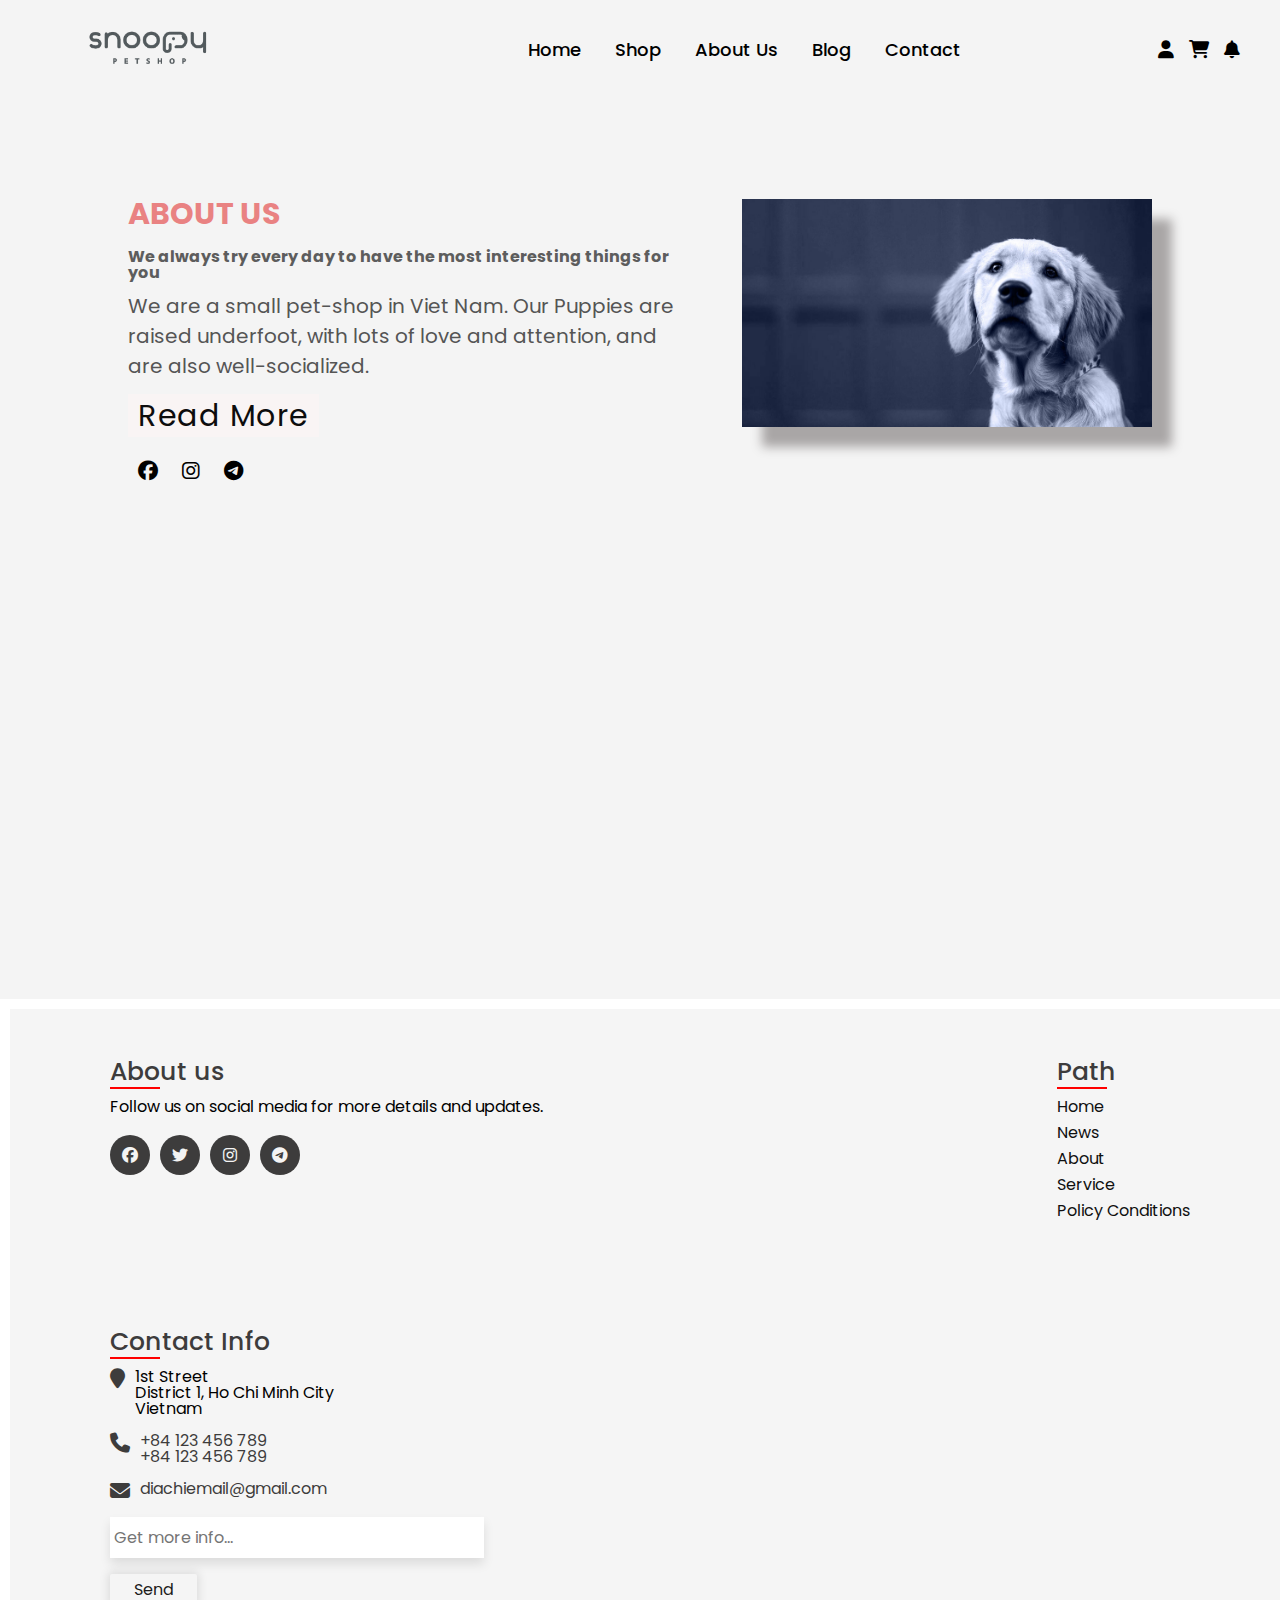
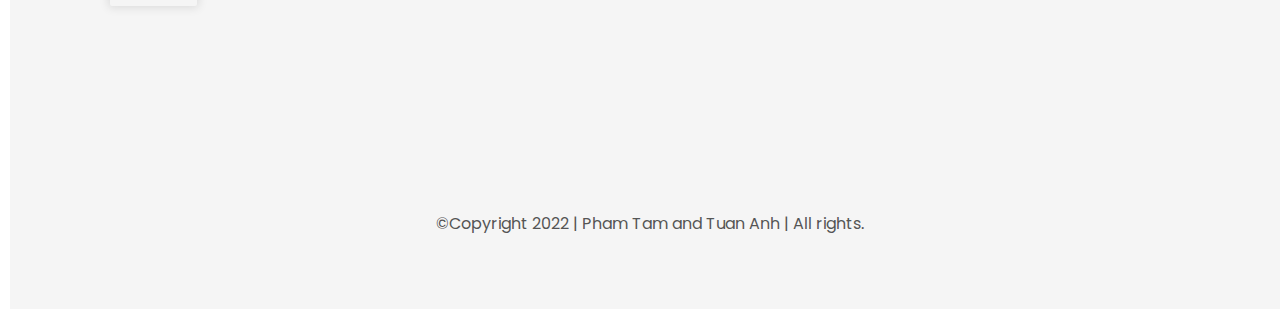
<file: about.html>
<!DOCTYPE html>
<html lang="en">

<head>
    <meta charset="UTF-8">
    <meta http-equiv="X-UA-Compatible" content="IE=edge">
    <meta name="viewport" content="width=device-width, initial-scale=1.0">
    <title>Document</title>
    <link rel="stylesheet" href="./assets/about.css">
    <link rel="stylesheet" href="https://cdnjs.cloudflare.com/ajax/libs/font-awesome/6.2.1/css/all.min.css">
    <link
        href="https://fonts.googleapis.com/css2?family=Poppins:ital,wght@0,100;0,200;0,300;0,400;0,500;0,600;0,700;0,800;0,900;1,100;1,200;1,300;1,400;1,500;1,600;1,700;1,800;1,900&display=swap"
        rel="stylesheet">
    <link rel="stylesheet" href="./assets/main.js">
    <link rel="stylesheet" href="./assets/header.css">
    <link rel="stylesheet" href="./assets/var.css">
    <link rel="stylesheet" href="./assets/reset.css">
    <script src="https://ajax.googleapis.com/ajax/libs/jquery/3.6.1/jquery.min.js"></script>
    <script src="./assets/app.js"></script>
</head>

<body>
    <header>
        <nav class="navbar">
            <div class="inner-width">
                <a href="#" class="logo">
                    <img src="./assets/img/logo/Animated-Petshop-Logo-removebg-preview.png" alt="Logo">
                </a>
                <!--coating-->
                <div class="nav-mobile-overlay"></div>
                <!--menus-->
                <ul class="nav-menus">
                    <a href="./index.html" title="Home" class="active">Home</a>
                    <a href="./shop.html" title="Shop">Shop</a>
                    <a href="./about.html" title="About Us">About Us</a>
                    <a href="./blog.html" title="Blog">Blog</a>
                    <a href="./contac.html" title="contact">Contact</a>
                </ul>
                <!--toggler--> 
                <div class="menus-toggler">
                    <span></span>
                    <span></span>
                    <span></span>
                </div>
                <!--icon-->
                <div class="nav-icon">
                    <a href="#"><i class="fa-solid fa-user"></i></a>
                    <a href="#"><i class="fa-solid fa-cart-shopping"></i></a>
                    <a href="#"><i class="fa-solid fa-bell"></i></a>
                </div>
            </div>  
        </nav>
    </header>
    <!--end of header-->
    <div class="section">
        <div class="container">
            <div class="content-section">
                <div class="title">
                    <h1>About Us</h1>
                </div>
                <div class="content">
                    <h3>We always try every day to have the most interesting things for you</h3>
                    <p>We are a small pet-shop in Viet Nam. Our Puppies are raised underfoot, with lots of love and
                        attention, and are also well-socialized.</p>
                    <div class="button">
                        <a href="#">Read More</a>
                    </div>
                </div>

                <div class="social">
                    <a href=""><i class="fa-brands fa-facebook"></i></a>
                    <a href=""><i class="fa-brands fa-instagram"></i></a>
                    <a href=""><i class="fa-brands fa-telegram"></i></a>
                </div>
            </div>
            <div class="image-section">
                <img src="./assets/img/h5_slider_1.jpg" alt="">
            </div>
        </div>
    </div>
    <footer>
        <div class="footer__wrapper">
            <!--Getting Started Intro Content-->
            <div class="noi-dung about">
                <!--pc-->
                <h2 id ="about-pc">About us</h2>
                <!--mobile-->
                <h2 id="about-mobile">About us</h2>
                <p>
                <p>Follow us on social media for more details and updates.</p>
                </p>
                <ul class="social-icon">
                    <li><a href=""><i class="fa-brands fa-facebook"></i></a></li>
                    <li><a href=""><i class="fa-brands fa-twitter"></i></a></li>
                    <li><a href=""><i class="fa-brands fa-instagram"></i></a></li>
                    <li><a href=""><i class="fa-brands fa-telegram"></i></a></li>
                </ul>
            </div>
            <!--End of Introduction-->
            <!--Start Link Content-->
            <div class="noi-dung-links">
                <!--pc-->
                <h2 id="links-pc">Path</h2>
                <!--mobile-->
                <h2 id="links-mobile">Path</h2>
                <ul>
                    <li><a href="#">Home</a></li>
                    <li><a href="#">News</a></li>
                    <li><a href="#">About</a></li>
                    <li><a href="#">Service</a></li>
                    <li><a href="#">Policy Conditions</a></li>
                </ul>
            </div>
            <!--End of Introduction-->
            <!--Where to Get Contact Content-->
            <div class="noi-dung-contact">
                <!--pc-->
                <h2 id="contact-pc">Contact Info</h2>
                <!--mobile-->
                <h2 id="contact-mobile">Contact Info</h2>
                <ul class="info">
                    <li>
                        <span><i class="fa fa-map-marker"></i></span>
                        <span>1st Street<br />
                            District 1, Ho Chi Minh City<br />
                            Vietnam</span>
                    </li>
                    <li>
                        <span><i class="fa fa-phone"></i></span>
                        <p><a href="#">+84 123 456 789</a>
                            <br />
                            <a href="#">+84 123 456 789</a>
                        </p>
                    </li>
                    <li>
                        <span><i class="fa fa-envelope"></i></span>
                        <p><a href="#">diachiemail@gmail.com</a></p>
                    </li>
                    <li>
                        <form class="form" action="#">
                            <input type="email" class="form__field" placeholder="Get more info..." />
                            <button type="button" class="btn btn--primary  uppercase">Send</button>
                        </form>
                    </li>
                </ul>
            </div>
        </div>
        <!--End of Contact Content-->
        </div>
        <div class="copyright text-center">
            <p> ©Copyright 2022 | Pham Tam and Tuan Anh | All rights.</p>
        </div>
    </footer>
</body>
<!--Getting Started with Javascript-->
<div id="app-js">
    <script src="./assets/main.js"></script>
</div>
</html>
</file>
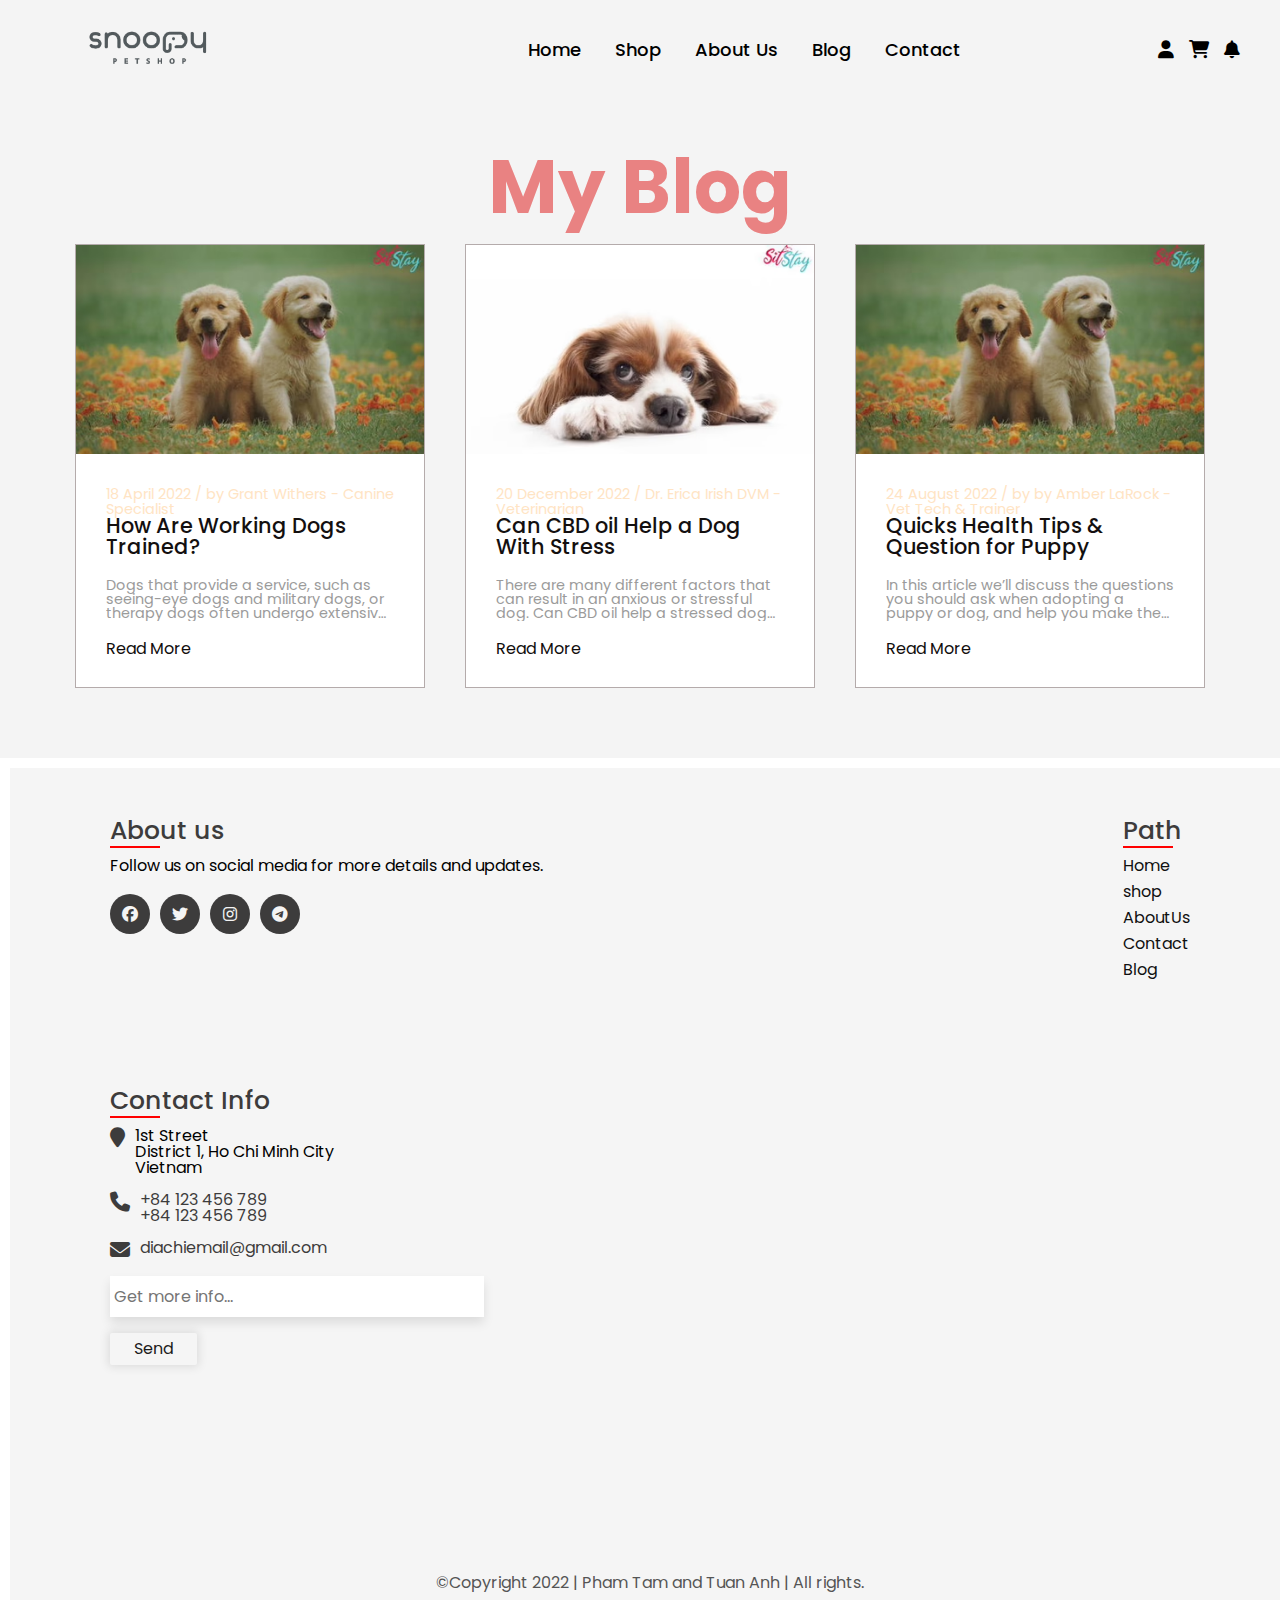
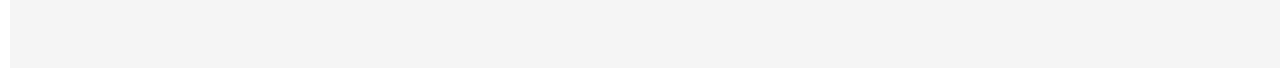
<file: blog.html>
<!DOCTYPE html>
<html lang="en">
<head>
    <meta charset="UTF-8">
    <meta http-equiv="X-UA-Compatible" content="IE=edge">
    <meta name="viewport" content="width=device-width, initial-scale=1.0">
    <title>Document</title>
    <link rel="stylesheet" href="./assets/blog.css">
    <link rel="stylesheet" href="https://cdnjs.cloudflare.com/ajax/libs/font-awesome/6.2.1/css/all.min.css">
    <link
        href="https://fonts.googleapis.com/css2?family=Poppins:ital,wght@0,100;0,200;0,300;0,400;0,500;0,600;0,700;0,800;0,900;1,100;1,200;1,300;1,400;1,500;1,600;1,700;1,800;1,900&display=swap"
        rel="stylesheet">
    <link rel="stylesheet" href="./assets/main.js">
    <link rel="stylesheet" href="./assets/header.css">
    <link rel="stylesheet" href="./assets/var.css">
    <link rel="stylesheet" href="./assets/reset.css">
    <script src="https://ajax.googleapis.com/ajax/libs/jquery/3.6.1/jquery.min.js"></script>
    <script src="./assets/app.js"></script>
</head>
<body>
    <header>
        <nav class="navbar">
            <div class="inner-width">
                <a href="#" class="logo">
                    <img src="./assets/img/logo/Animated-Petshop-Logo-removebg-preview.png" alt="Logo">
                </a>
                <!--coating-->
                <div class="nav-mobile-overlay"></div>
                <!--menus-->
                <ul class="nav-menus">
                    <a href="./index.html" title="Home" class="active">Home</a>
                    <a href="./shop.html" title="Shop">Shop</a>
                    <a href="./about.html" title="About Us">About Us</a>
                    <a href="./blog.html" title="Blog">Blog</a>
                    <a href="./contac.html" title="contact">Contact</a>
                </ul>
            <!--toggler--> 
            <div class="menus-toggler">
                <span></span>
                <span></span>
                <span></span>
            </div>
            <!--icon-->
            <div class="nav-icon">
                <a href="#"><i class="fa-solid fa-user"></i></a>
                <a href="#"><i class="fa-solid fa-cart-shopping"></i></a>
                <a href="#"><i class="fa-solid fa-bell"></i></a>
            </div>
            </div>  
        </nav>
    </header>
    <!--end of header-->
    <section id="blog">
        <div class="blog-heading">
            <h2>My Blog</h2>
        </div>
        <div class="container">
            <div class="blog-box">
                <div class="blog-img">
                    <img src="./assets/img/unnamed_8a3a6caa-250e-4f17-b290-bcae1164bb24_400x.avif" alt="Blog">
                </div>
                <div class="blog-text">
                    <span>18 April 2022 / by Grant Withers - Canine Specialist</span>
                    <a href="#" class="blog-title">How Are Working Dogs Trained? </a>
                    <p>Dogs that provide a service, such as seeing-eye dogs and military dogs, or therapy dogs often undergo extensive training in order to perform their job. This type of training is typically done through an organization that specializes in teaching these dogs the skills they need based on the tasks they are expected to do. Should you go through an organization or handle the training on your own?</p>
                    <a href="#">Read More</a>
                </div>
            </div>
            <div class="blog-box">
                <div class="blog-img">
                    <img src="./assets/img/unnamed_47651250-98cb-422c-a9ef-8a4247ecffa5_400x.avif" alt="Blog">
                </div>
                <div class="blog-text">
                    <span>20 December 2022 / Dr. Erica Irish DVM - Veterinarian</span>
                    <a href="#" class="blog-title">Can CBD oil Help a Dog With Stress </a>
                    <p>There are many different factors that can result in an anxious or stressful dog. Can CBD oil help a stressed dog feel better?</p>
                    <a href="#">Read More</a>
                </div>
            </div>
            <div class="blog-box">
                <div class="blog-img">
                    <img src="./assets/img/unnamed_53518432-ed91-44ae-a782-3c013119ec35_400x (1).avif" alt="Blog">
                </div>
                <div class="blog-text">
                    <span>24 August 2022 / by by Amber LaRock - Vet Tech & Trainer</span>
                    <a href="#" class="blog-title">Quicks Health Tips & Question for Puppy   </a>
                    <p>In this article we’ll discuss the questions you should ask when adopting a puppy or dog, and help you make the best decision on your future furry friend!</p>
                    <a href="#">Read More</a>
                </div>
            </div>
        </div>
    </section>
    <footer>
        <div class="footer__wrapper">
            <!--Getting Started Intro Content-->
            <div class="noi-dung about">
                <!--pc-->
                <h2 id ="about-pc">About us</h2>
                <!--mobile-->
                <h2 id="about-mobile">About us</h2>
                <p>
                <p>Follow us on social media for more details and updates.</p>
                </p>
                <ul class="social-icon">
                    <li><a href=""><i class="fa-brands fa-facebook"></i></a></li>
                    <li><a href=""><i class="fa-brands fa-twitter"></i></a></li>
                    <li><a href=""><i class="fa-brands fa-instagram"></i></a></li>
                    <li><a href=""><i class="fa-brands fa-telegram"></i></a></li>
                </ul>
            </div>
            <!--End of Introduction-->
            <!--Start Link Content-->
            <div class="noi-dung-links">
                <!--pc-->
                <h2 id="links-pc">Path</h2>
                <!--mobile-->
                <h2 id="links-mobile">Path</h2>
                <ul>
                    <li><a class="active" href="index.html">Home</a></li>
                    <li><a href="shop.html" onclick="shop()">shop</a></li>
                    <li><a href="about.html" onclick="about()">AboutUs</a></li>
                    <li><a href="contac.html" onclick="contact()">Contact</a></li>
                    <li><a href="blog.html" onclick="blog()">Blog</a></li>
                </ul>
            </div>
            <!--End of Introduction-->
            <!--Where to Get Contact Content-->
            <div class="noi-dung-contact">
                <!--pc-->
                <h2 id="contact-pc">Contact Info</h2>
                <!--mobile-->
                <h2 id="contact-mobile">Contact Info</h2>
                <ul class="info">
                    <li>
                        <span><i class="fa fa-map-marker"></i></span>
                        <span>1st Street<br />
                            District 1, Ho Chi Minh City<br />
                            Vietnam</span>
                    </li>
                    <li>
                        <span><i class="fa fa-phone"></i></span>
                        <p><a href="#">+84 123 456 789</a>
                            <br />
                            <a href="#">+84 123 456 789</a>
                        </p>
                    </li>
                    <li>
                        <span><i class="fa fa-envelope"></i></span>
                        <p><a href="#">diachiemail@gmail.com</a></p>
                    </li>
                    <li>
                        <form class="form" action="#">
                            <input type="email" class="form__field" placeholder="Get more info..." />
                            <button type="button" class="btn btn--primary  uppercase">Send</button>
                        </form>
                    </li>
                </ul>
            </div>
        </div>
        <!--End of Contact Content-->
</div>
<div class="copyright text-center">
    <p> ©Copyright 2022 | Pham Tam and Tuan Anh | All rights.</p>
</div>
</footer>

</body>
<!--Getting Started with Javascript-->
<div id="app-js">
    <script src="./assets/main.js"></script>
</div>
</html>
</file>
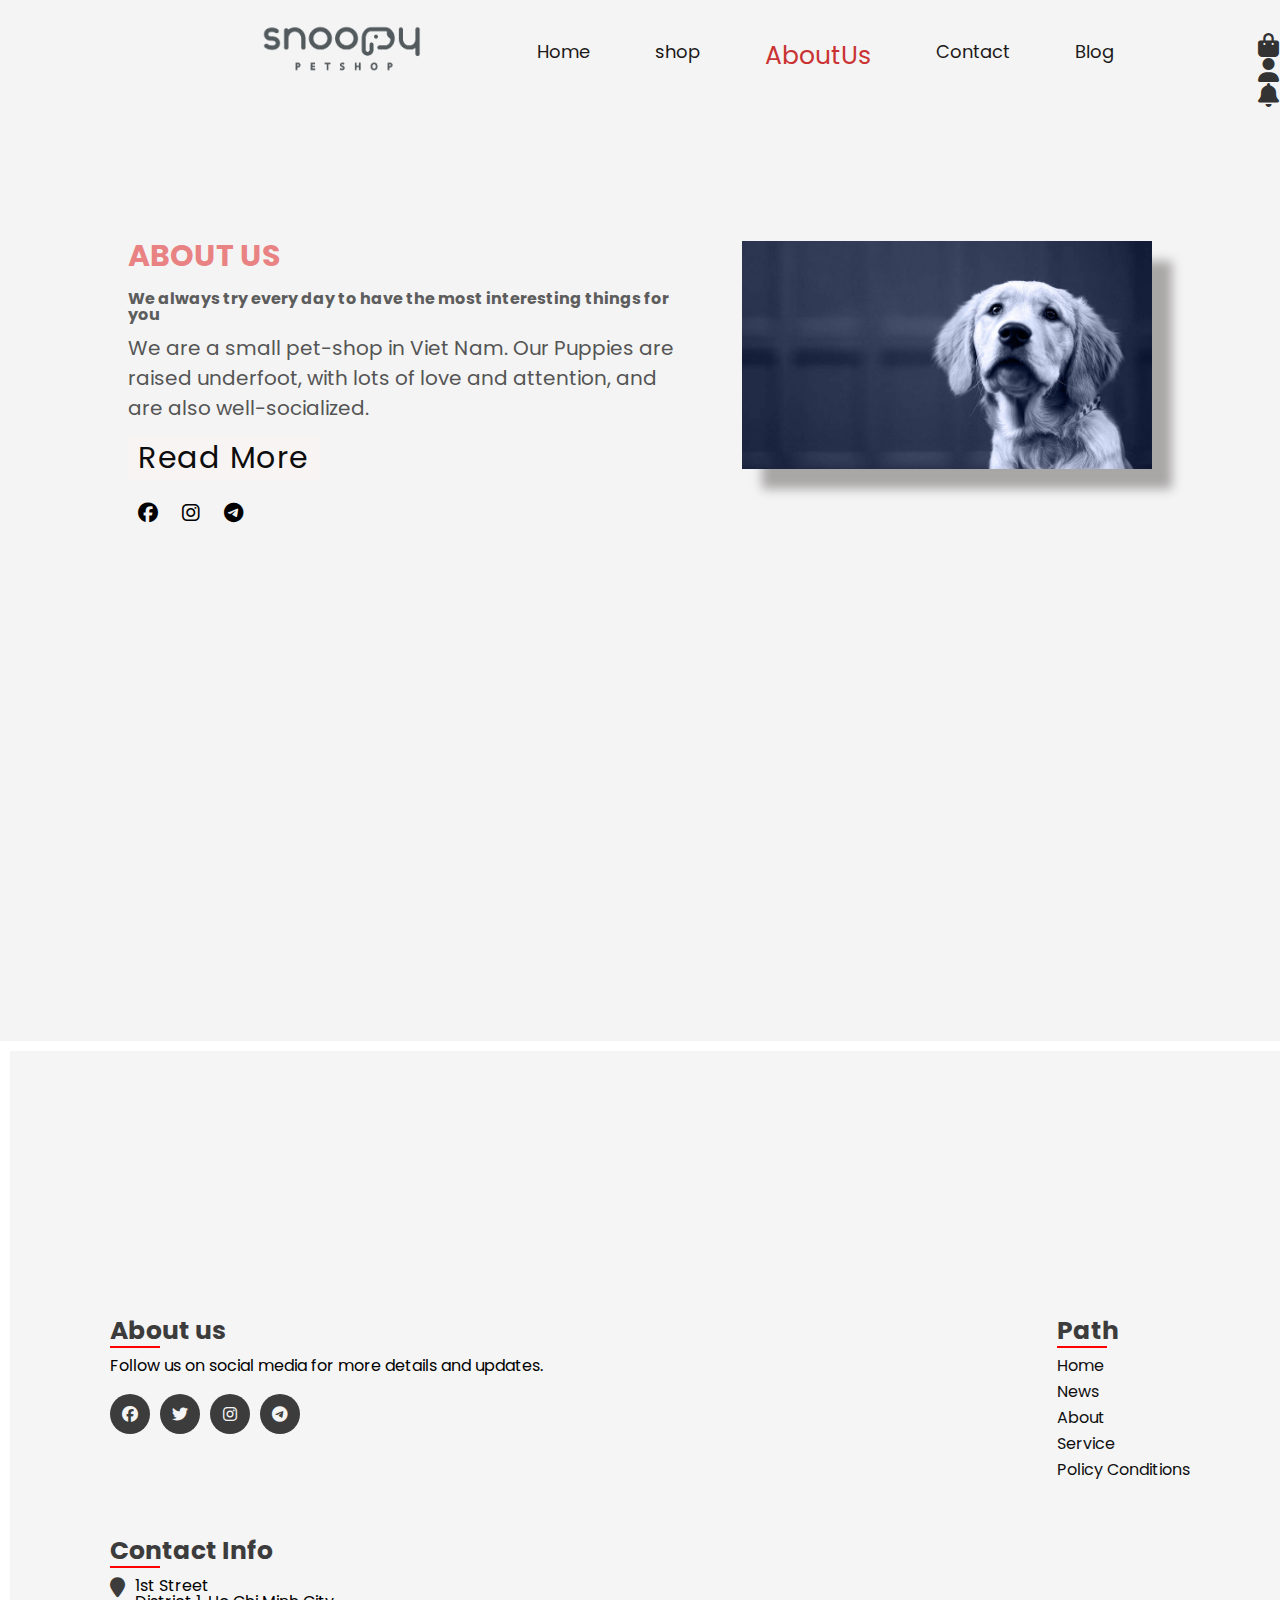
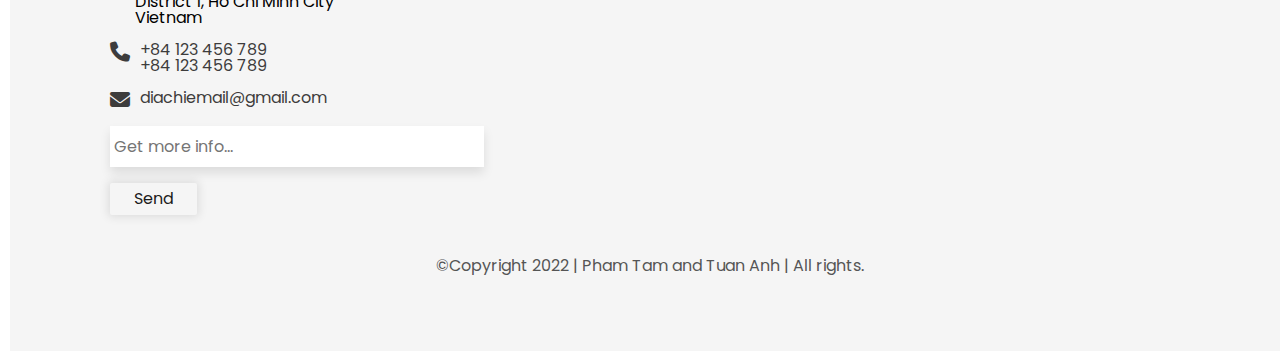
<file: pj3.cpl/pj3.cpl/about.html>
<!DOCTYPE html>
<html lang="en">

<head>
    <meta charset="UTF-8">
    <meta http-equiv="X-UA-Compatible" content="IE=edge">
    <meta name="viewport" content="width=device-width, initial-scale=1.0">
    <title>Document</title>
    <link rel="stylesheet" href="./assets/about.css">
    <link rel="stylesheet" href="https://cdnjs.cloudflare.com/ajax/libs/font-awesome/6.2.1/css/all.min.css">
    <link
        href="https://fonts.googleapis.com/css2?family=Poppins:ital,wght@0,100;0,200;0,300;0,400;0,500;0,600;0,700;0,800;0,900;1,100;1,200;1,300;1,400;1,500;1,600;1,700;1,800;1,900&display=swap"
        rel="stylesheet">
    <link rel="stylesheet" href="./assets/main.js">
    <link rel="stylesheet" href="./assets/header.css">
    <link rel="stylesheet" href="./assets/var.css">
    <link rel="stylesheet" href="./assets/reset.css">
</head>

<body>
    <header id="header-nav">
        <div class="logo-brand">
            <a target="_top" href="#"><img src="./assets/img/logo/Animated-Petshop-Logo-removebg-preview.png" width="10px" height="auto">
            </a>
        </div>
        <nav>
            <ul class="main-menus" id="btn-menus">
                <li><a class="active" href="index.html">Home</a></li>
                <li><a href="shop.html" onclick="shop()">shop</a></li>
                <li><a href="about.html" onclick="about()" style="color: rgb(202, 51, 51); font-size: 25px;">AboutUs</a></li>
                <li><a href="contac.html" onclick="contact()">Contact</a></li>
                <li><a href="blog.html" onclick="blog()">Blog</a></li>
            </ul>
        </nav>
        <label for="nav-mobile-input" class="nav__bars-btn" id="toggle">
            <svg xmlns="http://www.w3.org/2000/svg" viewBox="0 0 448 512">
                <!--Font Awesome Pro 6.2.0 by @fontawesome - https://fontawesome.com License - https://fontawesome.com/license (Commercial License) Copyright 2022 Fonticons, Inc. -->
                <path
                    d="M0 96C0 78.3 14.3 64 32 64H416c17.7 0 32 14.3 32 32s-14.3 32-32 32H32C14.3 128 0 113.7 0 96zM0 256c0-17.7 14.3-32 32-32H416c17.7 0 32 14.3 32 32s-14.3 32-32 32H32c-17.7 0-32-14.3-32-32zM448 416c0 17.7-14.3 32-32 32H32c-17.7 0-32-14.3-32-32s14.3-32 32-32H416c17.7 0 32 14.3 32 32z">
                </path>
            </svg>
        </label>
        <input type="checkbox" class="nav-input" id="nav-mobile-input">
        <!--coating-->
        <div class="nav-mobile-overlay"></div>
        <!--menus mobile-->
        <div class="nav-mobile">
            <label for="nav-mobile-input" class="nav-mobile-close">
                <svg xmlns="http://www.w3.org/2000/svg" viewBox="0 0 320 512">
                    <!-- Font Awesome Pro 6.2.0 by @fontawesome - https://fontawesome.com License - https://fontawesome.com/license (Commercial License) Copyright 2022 Fonticons, Inc. -->
                    <path
                        d="M310.6 150.6c12.5-12.5 12.5-32.8 0-45.3s-32.8-12.5-45.3 0L160 210.7 54.6 105.4c-12.5-12.5-32.8-12.5-45.3 0s-12.5 32.8 0 45.3L114.7 256 9.4 361.4c-12.5 12.5-12.5 32.8 0 45.3s32.8 12.5 45.3 0L160 301.3 265.4 406.6c12.5 12.5 32.8 12.5 45.3 0s12.5-32.8 0-45.3L205.3 256 310.6 150.6z">
                    </path>
                </svg>
            </label>
            <ul class="menu__mobile-list">
                <li><a class="active" href="index.html">Home</a></li>
                <li><a href="shop.html" onclick="shop()">shop</a></li>
                <li><a href="about.html" onclick="about()">AboutUs</a></li>
                <li><a href="contac.html" onclick="contact()">Contact</a></li>
                <li><a href="blog.html" onclick="blog()">Blog</a></li>
            </ul>
        </div>
        <!--header icon-->
        <div class="menus-icon">
            <a href="#" class="icon-shopping" onclick="myShopping()">
                <i class="fa fa-shopping-bag" aria-hidden="true"></i>
            </a>
            <a href="#" class="icon-user" onclick="myUse()">
                <i class="fa-solid fa-user"></i>
            </a>
            <a href="#" class="icon-bell" onclick="myBell()">
                <i class="fa fa-bell" aria-hidden="true"></i>
            </a>
        </div>
    </header>
    <!--end of header-->
    <div class="section">
        <div class="container">
            <div class="content-section">
                <div class="title">
                    <h1>About Us</h1>
                </div>
                <div class="content">
                    <h3>We always try every day to have the most interesting things for you</h3>
                    <p>We are a small pet-shop in Viet Nam. Our Puppies are raised underfoot, with lots of love and
                        attention, and are also well-socialized.</p>
                    <div class="button">
                        <a href="#">Read More</a>
                    </div>
                </div>

                <div class="social">
                    <a href=""><i class="fa-brands fa-facebook"></i></a>
                    <a href=""><i class="fa-brands fa-instagram"></i></a>
                    <a href=""><i class="fa-brands fa-telegram"></i></a>
                </div>
            </div>
            <div class="image-section">
                <img src="./assets/img/h5_slider_1.jpg" alt="">
            </div>
        </div>
    </div>
    <footer>
        <div class="footer__wrapper">
            <!--Getting Started Intro Content-->
            <div class="noi-dung about">
                <h2>About us</h2>
                <p>
                <p>Follow us on social media for more details and updates.</p>
                </p>
                <ul class="social-icon">
                    <li><a href=""><i class="fa-brands fa-facebook"></i></a></li>
                    <li><a href=""><i class="fa-brands fa-twitter"></i></a></li>
                    <li><a href=""><i class="fa-brands fa-instagram"></i></a></li>
                    <li><a href=""><i class="fa-brands fa-telegram"></i></a></li>
                </ul>
            </div>
            <!--End of Introduction-->
            <!--Start Link Content-->
            <div class="noi-dung-links">
                <h2>Path</h2>
                <ul>
                    <li><a href="#">Home</a></li>
                    <li><a href="#">News</a></li>
                    <li><a href="#">About</a></li>
                    <li><a href="#">Service</a></li>
                    <li><a href="#">Policy Conditions</a></li>
                </ul>
            </div>
            <!--End of Introduction-->
            <!--Where to Get Contact Content-->
            <div class="noi-dung-contact">
                <h2>Contact Info</h2>
                <ul class="info">
                    <li>
                        <span><i class="fa fa-map-marker"></i></span>
                        <span>1st Street<br />
                            District 1, Ho Chi Minh City<br />
                            Vietnam</span>
                    </li>
                    <li>
                        <span><i class="fa fa-phone"></i></span>
                        <p><a href="#">+84 123 456 789</a>
                            <br />
                            <a href="#">+84 123 456 789</a>
                        </p>
                    </li>
                    <li>
                        <span><i class="fa fa-envelope"></i></span>
                        <p><a href="#">diachiemail@gmail.com</a></p>
                    </li>
                    <li>
                        <form class="form" action="#">
                            <input type="email" class="form__field" placeholder="Get more info..." />
                            <button type="button" class="btn btn--primary  uppercase">Send</button>
                        </form>
                    </li>
                </ul>
            </div>
        </div>
        <!--End of Contact Content-->
        </div>
        <div class="copyright text-center">
            <p> ©Copyright 2022 | Pham Tam and Tuan Anh | All rights.</p>
        </div>
    </footer>
</body>
<!--Getting Started with Javascript-->
<div id="app-js">
    <script src="./assets/main.js"></script>
    <script src="https://code.jquery.com/jquery-3.5.1.js"></script>
    <!-- handle menus-->
    <script>
        $(document).ready(function () {
            $('.nav__bars-btn').click(function () {
                $('.nav-mobile-overlay').toggle();
            });
        })
        $(document).ready(function () {
            $('.nav__bars-btn').click(function () {
                $('.nav-mobile').slideToggle();
            });
        })

        $(document).ready(function () {
            $('.nav-mobile-close').click(function () {
                $('.nav-mobile-overlay').toggle();
            });
        })
        $(document).ready(function () {
            $('.nav-mobile-close').click(function () {
                $('.nav-mobile').slideToggle();
            });
        })
    </script>
</div>
</html>
</file>
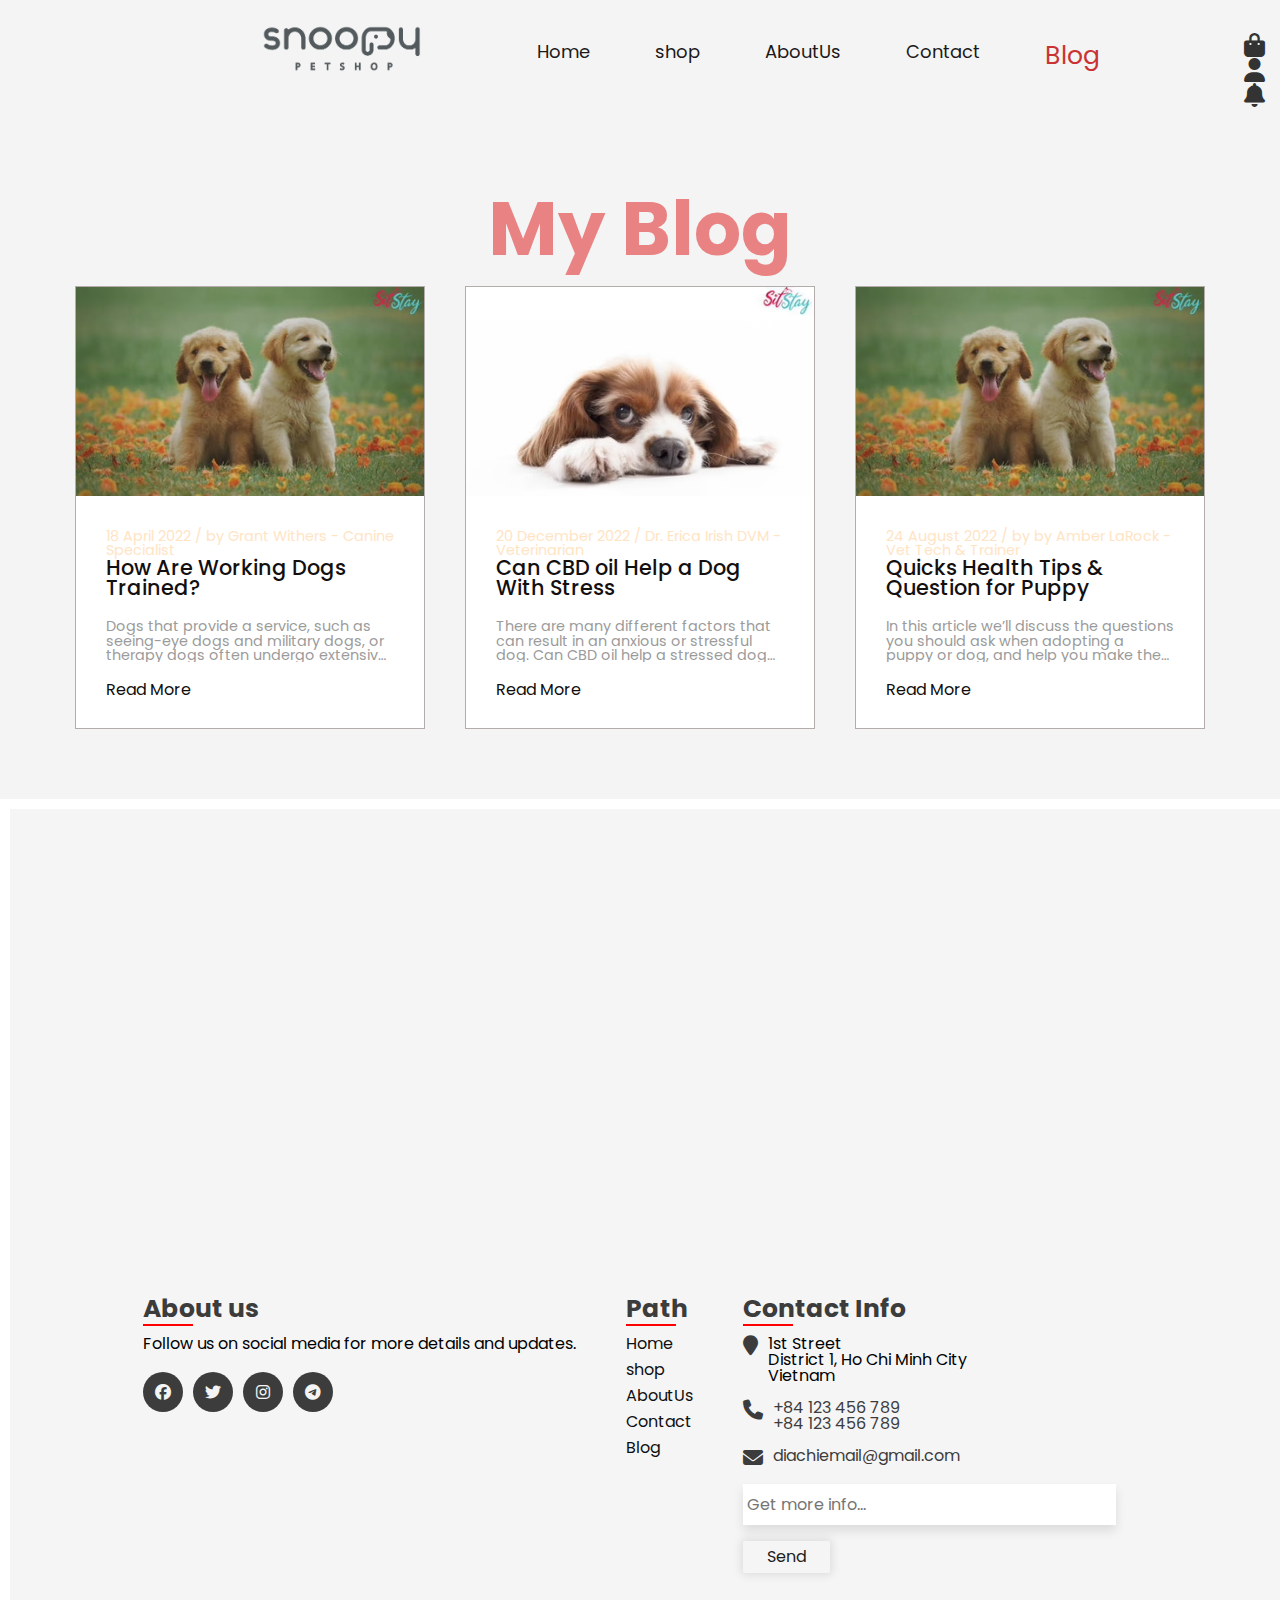
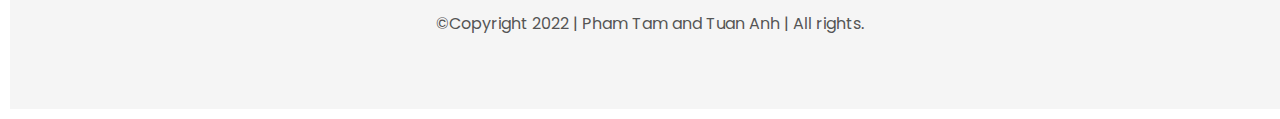
<file: pj3.cpl/pj3.cpl/blog.html>
<!DOCTYPE html>
<html lang="en">
<head>
    <meta charset="UTF-8">
    <meta http-equiv="X-UA-Compatible" content="IE=edge">
    <meta name="viewport" content="width=device-width, initial-scale=1.0">
    <title>Document</title>
    <link rel="stylesheet" href="./assets/blog.css">
    <link rel="stylesheet" href="https://cdnjs.cloudflare.com/ajax/libs/font-awesome/6.2.1/css/all.min.css">
    <link
        href="https://fonts.googleapis.com/css2?family=Poppins:ital,wght@0,100;0,200;0,300;0,400;0,500;0,600;0,700;0,800;0,900;1,100;1,200;1,300;1,400;1,500;1,600;1,700;1,800;1,900&display=swap"
        rel="stylesheet">
    <link rel="stylesheet" href="./assets/main.js">
    <link rel="stylesheet" href="./assets/header.css">
    <link rel="stylesheet" href="./assets/var.css">
    <link rel="stylesheet" href="./assets/reset.css">
    
</head>
<body>
    <header id="header-nav">
        <div class="logo-brand">
            <a target="_top" href="#"><img src="./assets/img/logo/Animated-Petshop-Logo-removebg-preview.png" width="10px" height="auto">
            </a>
        </div>
        <nav>
            <ul class="main-menus" id="btn-menus">
                <li><a class="active" href="index.html">Home</a></li>
                <li><a href="shop.html" onclick="shop()">shop</a></li>
                <li><a href="about.html" onclick="about()">AboutUs</a></li>
                <li><a href="contac.html" onclick="contact()">Contact</a></li>
                <li><a href="blog.html" onclick="blog()" style="color: rgb(202, 51, 51); font-size: 25px;">Blog</a></li>
            </ul>
        </nav>
        <label for="nav-mobile-input" class="nav__bars-btn" id="toggle">
            <svg xmlns="http://www.w3.org/2000/svg" viewBox="0 0 448 512">
                <!--Font Awesome Pro 6.2.0 by @fontawesome - https://fontawesome.com License - https://fontawesome.com/license (Commercial License) Copyright 2022 Fonticons, Inc. -->
                <path
                    d="M0 96C0 78.3 14.3 64 32 64H416c17.7 0 32 14.3 32 32s-14.3 32-32 32H32C14.3 128 0 113.7 0 96zM0 256c0-17.7 14.3-32 32-32H416c17.7 0 32 14.3 32 32s-14.3 32-32 32H32c-17.7 0-32-14.3-32-32zM448 416c0 17.7-14.3 32-32 32H32c-17.7 0-32-14.3-32-32s14.3-32 32-32H416c17.7 0 32 14.3 32 32z">
                </path>
            </svg>
        </label>
        <input type="checkbox" class="nav-input" id="nav-mobile-input">
        <!--coating-->
        <div class="nav-mobile-overlay"></div>
        <!--menus mobile-->
        <div class="nav-mobile">
            <label for="nav-mobile-input" class="nav-mobile-close">
                <svg xmlns="http://www.w3.org/2000/svg" viewBox="0 0 320 512">
                    <!-- Font Awesome Pro 6.2.0 by @fontawesome - https://fontawesome.com License - https://fontawesome.com/license (Commercial License) Copyright 2022 Fonticons, Inc. -->
                    <path
                        d="M310.6 150.6c12.5-12.5 12.5-32.8 0-45.3s-32.8-12.5-45.3 0L160 210.7 54.6 105.4c-12.5-12.5-32.8-12.5-45.3 0s-12.5 32.8 0 45.3L114.7 256 9.4 361.4c-12.5 12.5-12.5 32.8 0 45.3s32.8 12.5 45.3 0L160 301.3 265.4 406.6c12.5 12.5 32.8 12.5 45.3 0s12.5-32.8 0-45.3L205.3 256 310.6 150.6z">
                    </path>
                </svg>
            </label>
            <ul class="menu__mobile-list">
                <li><a class="active" href="index.html">Home</a></li>
                <li><a href="shop.html" onclick="shop()">shop</a></li>
                <li><a href="about.html" onclick="about()">AboutUs</a></li>
                <li><a href="contac.html" onclick="contact()">Contact</a></li>
                <li><a href="blog.html" onclick="blog()">Blog</a></li>
            </ul>
        </div>
        <!--header icon-->
        <div class="menus-icon">
            <a href="#" class="icon-shopping" onclick="myShopping()">
                <i class="fa fa-shopping-bag" aria-hidden="true"></i>
            </a>
            <a href="#" class="icon-user" onclick="myUse()">
                <i class="fa-solid fa-user"></i>
            </a>
            <a href="#" class="icon-bell" onclick="myBell()">
                <i class="fa fa-bell" aria-hidden="true"></i>
            </a>
        </div>
    </header>
    <!--end of header-->
    <section id="blog">
        <div class="blog-heading">
            <h2>My Blog</h2>
        </div>
        <div class="container">
            <div class="blog-box">
                <div class="blog-img">
                    <img src="./assets/img/unnamed_8a3a6caa-250e-4f17-b290-bcae1164bb24_400x.avif" alt="Blog">
                </div>
                <div class="blog-text">
                    <span>18 April 2022 / by Grant Withers - Canine Specialist</span>
                    <a href="#" class="blog-title">How Are Working Dogs Trained? </a>
                    <p>Dogs that provide a service, such as seeing-eye dogs and military dogs, or therapy dogs often undergo extensive training in order to perform their job. This type of training is typically done through an organization that specializes in teaching these dogs the skills they need based on the tasks they are expected to do. Should you go through an organization or handle the training on your own?</p>
                    <a href="#">Read More</a>
                </div>
            </div>
            <div class="blog-box">
                <div class="blog-img">
                    <img src="./assets/img/unnamed_47651250-98cb-422c-a9ef-8a4247ecffa5_400x.avif" alt="Blog">
                </div>
                <div class="blog-text">
                    <span>20 December 2022 / Dr. Erica Irish DVM - Veterinarian</span>
                    <a href="#" class="blog-title">Can CBD oil Help a Dog With Stress </a>
                    <p>There are many different factors that can result in an anxious or stressful dog. Can CBD oil help a stressed dog feel better?</p>
                    <a href="#">Read More</a>
                </div>
            </div>
            <div class="blog-box">
                <div class="blog-img">
                    <img src="./assets/img/unnamed_53518432-ed91-44ae-a782-3c013119ec35_400x (1).avif" alt="Blog">
                </div>
                <div class="blog-text">
                    <span>24 August 2022 / by by Amber LaRock - Vet Tech & Trainer</span>
                    <a href="#" class="blog-title">Quicks Health Tips & Question for Puppy   </a>
                    <p>In this article we’ll discuss the questions you should ask when adopting a puppy or dog, and help you make the best decision on your future furry friend!</p>
                    <a href="#">Read More</a>
                </div>
            </div>
        </div>
    </section>
    <footer>
        <div class="footer__wrapper">
            <!--Getting Started Intro Content-->
            <div class="noi-dung about">
                <h2>About us</h2>
                <p>
                <p>Follow us on social media for more details and updates.</p>
                </p>
                <ul class="social-icon">
                    <li><a href=""><i class="fa-brands fa-facebook"></i></a></li>
                    <li><a href=""><i class="fa-brands fa-twitter"></i></a></li>
                    <li><a href=""><i class="fa-brands fa-instagram"></i></a></li>
                    <li><a href=""><i class="fa-brands fa-telegram"></i></a></li>
                </ul>
            </div>
            <!--End of Introduction-->
            <!--Start Link Content-->
            <div class="noi-dung-links">
                <h2>Path</h2>
                <ul>
                    <li><a class="active" href="index.html">Home</a></li>
                    <li><a href="shop.html" onclick="shop()">shop</a></li>
                    <li><a href="about.html" onclick="about()">AboutUs</a></li>
                    <li><a href="contac.html" onclick="contact()">Contact</a></li>
                    <li><a href="blog.html" onclick="blog()">Blog</a></li>
                </ul>
            </div>
            <!--End of Introduction-->
            <!--Where to Get Contact Content-->
            <div class="noi-dung-contact">
                <h2>Contact Info</h2>
                <ul class="info">
                    <li>
                        <span><i class="fa fa-map-marker"></i></span>
                        <span>1st Street<br />
                            District 1, Ho Chi Minh City<br />
                            Vietnam</span>
                    </li>
                    <li>
                        <span><i class="fa fa-phone"></i></span>
                        <p><a href="#">+84 123 456 789</a>
                            <br />
                            <a href="#">+84 123 456 789</a>
                        </p>
                    </li>
                    <li>
                        <span><i class="fa fa-envelope"></i></span>
                        <p><a href="#">diachiemail@gmail.com</a></p>
                    </li>
                    <li>
                        <form class="form" action="#">
                            <input type="email" class="form__field" placeholder="Get more info..." />
                            <button type="button" class="btn btn--primary  uppercase">Send</button>
                        </form>
                    </li>
                </ul>
            </div>
        </div>
        <!--End of Contact Content-->
</div>
<div class="copyright text-center">
    <p> ©Copyright 2022 | Pham Tam and Tuan Anh | All rights.</p>
</div>
</footer>

</body>
<!--Getting Started with Javascript-->
<div id="app-js">
    <script src="./assets/main.js"></script>
    <script src="https://code.jquery.com/jquery-3.5.1.js"></script>
    <!-- handle menus-->
    <script>
        $(document).ready(function () {
            $('.nav__bars-btn').click(function () {
                $('.nav-mobile-overlay').toggle();
            });
        })
        $(document).ready(function () {
            $('.nav__bars-btn').click(function () {
                $('.nav-mobile').slideToggle();
            });
        })

        $(document).ready(function () {
            $('.nav-mobile-close').click(function () {
                $('.nav-mobile-overlay').toggle();
            });
        })
        $(document).ready(function () {
            $('.nav-mobile-close').click(function () {
                $('.nav-mobile').slideToggle();
            });
        })
    </script>
</div>
</html>
</file>
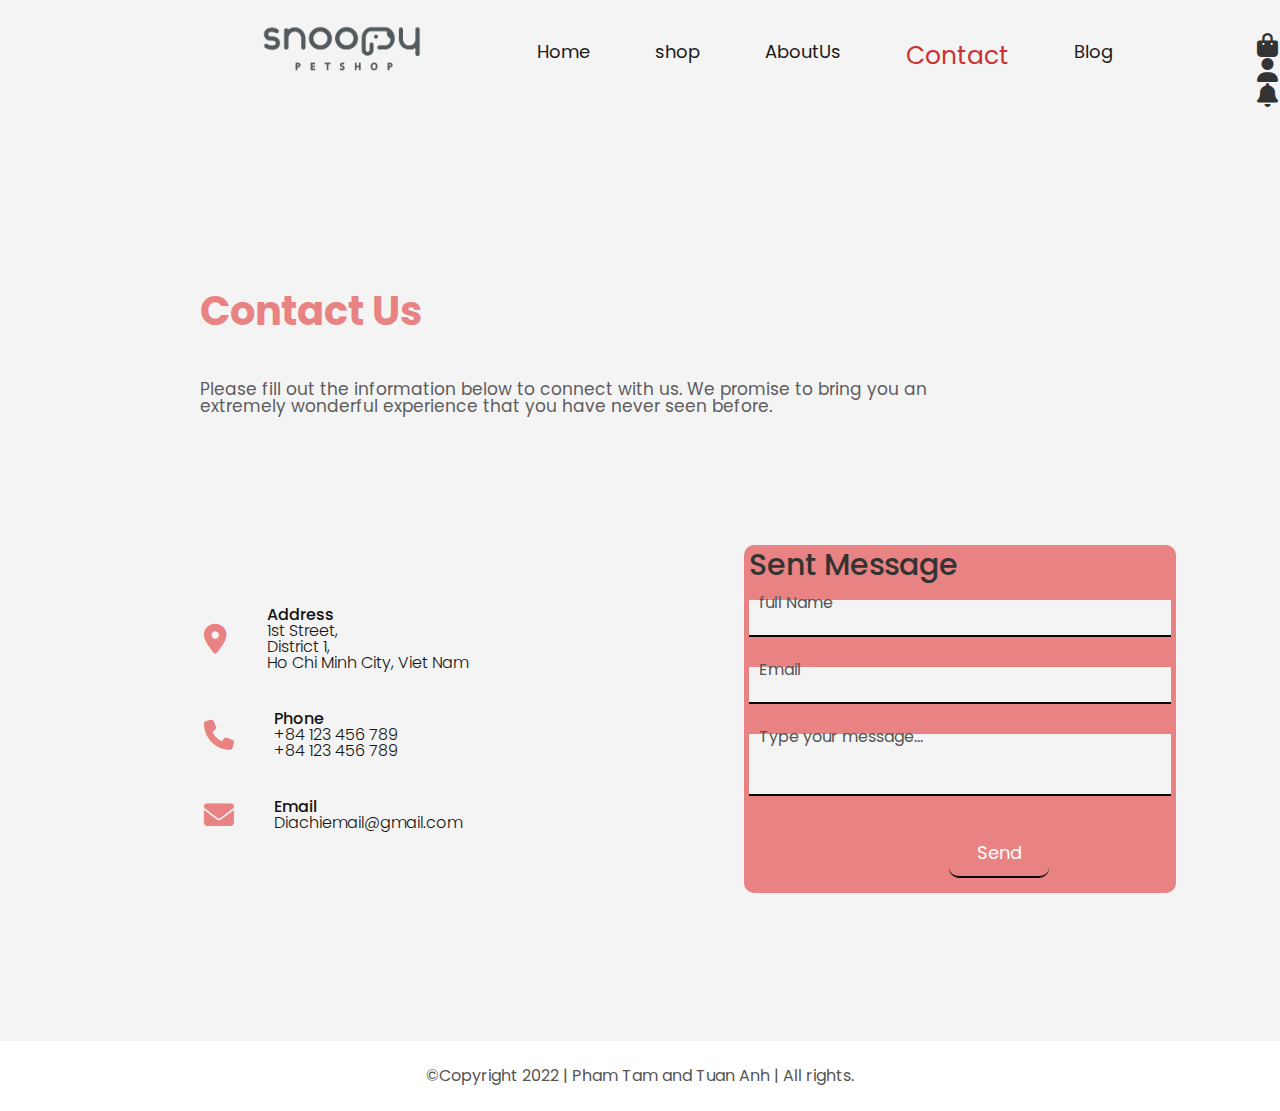
<file: pj3.cpl/pj3.cpl/contac.html>
<!DOCTYPE html>
<html lang="en">

<head>
    <meta charset="UTF-8">
    <meta http-equiv="X-UA-Compatible" content="IE=edge">
    <meta name="viewport" content="width=device-width, initial-scale=1.0">
    <title>Document</title>
    <link rel="stylesheet" href="./assets/contact.css">
    <link rel="stylesheet" href="https://cdnjs.cloudflare.com/ajax/libs/font-awesome/6.2.1/css/all.min.css">
    <link
        href="https://fonts.googleapis.com/css2?family=Poppins:ital,wght@0,100;0,200;0,300;0,400;0,500;0,600;0,700;0,800;0,900;1,100;1,200;1,300;1,400;1,500;1,600;1,700;1,800;1,900&display=swap"
        rel="stylesheet">
    <link rel="stylesheet" href="./assets/main.js">
    <link rel="stylesheet" href="./assets/header.css">
    <link rel="stylesheet" href="./assets/var.css">
    <link rel="stylesheet" href="./assets/reset.css">
</head>

<body>
    <!--header logo-->
    <header id="header-nav">
        <div class="logo-brand">
            <a target="_top" href="#"><img src="./assets/img/logo/Animated-Petshop-Logo-removebg-preview.png" width="10px" height="auto">
            </a>
        </div>
        <nav>
            <ul class="main-menus" id="btn-menus">
                <li><a class="active" href="index.html">Home</a></li>
                <li><a href="shop.html" onclick="shop()">shop</a></li>
                <li><a href="about.html" onclick="about()">AboutUs</a></li>
                <li><a href="contac.html" onclick="contact()"style="color: rgb(202, 51, 51); font-size: 25px;">Contact</a></li>
                <li><a href="blog.html" onclick="blog()">Blog</a></li>
            </ul>
        </nav>
        <label for="nav-mobile-input" class="nav__bars-btn" id="toggle">
            <svg xmlns="http://www.w3.org/2000/svg" viewBox="0 0 448 512">
                <!--Font Awesome Pro 6.2.0 by @fontawesome - https://fontawesome.com License - https://fontawesome.com/license (Commercial License) Copyright 2022 Fonticons, Inc. -->
                <path
                    d="M0 96C0 78.3 14.3 64 32 64H416c17.7 0 32 14.3 32 32s-14.3 32-32 32H32C14.3 128 0 113.7 0 96zM0 256c0-17.7 14.3-32 32-32H416c17.7 0 32 14.3 32 32s-14.3 32-32 32H32c-17.7 0-32-14.3-32-32zM448 416c0 17.7-14.3 32-32 32H32c-17.7 0-32-14.3-32-32s14.3-32 32-32H416c17.7 0 32 14.3 32 32z">
                </path>
            </svg>
        </label>
        <input type="checkbox" class="nav-input" id="nav-mobile-input">
        <!--coating-->
        <div class="nav-mobile-overlay"></div>
        <!--menus mobile-->
        <div class="nav-mobile">
            <label for="nav-mobile-input" class="nav-mobile-close">
                <svg xmlns="http://www.w3.org/2000/svg" viewBox="0 0 320 512">
                    <!-- Font Awesome Pro 6.2.0 by @fontawesome - https://fontawesome.com License - https://fontawesome.com/license (Commercial License) Copyright 2022 Fonticons, Inc. -->
                    <path
                        d="M310.6 150.6c12.5-12.5 12.5-32.8 0-45.3s-32.8-12.5-45.3 0L160 210.7 54.6 105.4c-12.5-12.5-32.8-12.5-45.3 0s-12.5 32.8 0 45.3L114.7 256 9.4 361.4c-12.5 12.5-12.5 32.8 0 45.3s32.8 12.5 45.3 0L160 301.3 265.4 406.6c12.5 12.5 32.8 12.5 45.3 0s12.5-32.8 0-45.3L205.3 256 310.6 150.6z">
                    </path>
                </svg>
            </label>
            <ul class="menu__mobile-list">
                <li><a class="active" href="index.html">Home</a></li>
                <li><a href="shop.html" onclick="shop()">shop</a></li>
                <li><a href="about.html" onclick="about()">AboutUs</a></li>
                <li><a href="contac.html" onclick="contact()">Contact</a></li>
                <li><a href="blog.html" onclick="blog()">Blog</a></li>
            </ul>
        </div>
        <!--header icon-->
        <div class="menus-icon">
            <a href="#" class="icon-shopping" onclick="myShopping()">
                <i class="fa fa-shopping-bag" aria-hidden="true"></i>
            </a>
            <a href="#" class="icon-user" onclick="myUse()">
                <i class="fa-solid fa-user"></i>
            </a>
            <a href="#" class="icon-bell" onclick="myBell()">
                <i class="fa fa-bell" aria-hidden="true"></i>
            </a>
        </div>
    </header>
    <section class="contact">
        <div class="content-text">
            <h2>Contact Us</h2>
            <p>Please fill out the information below to connect with us. We promise to bring you an extremely wonderful experience that you have never seen before.</p>
        </div>
        <div class="container">
            <div class="contact-info">
                <div class="box">
                    <div class="icon">
                        <i class="fa-solid fa-location-dot"></i>
                    </div>
                    <div class="text">
                        <h3>Address</h3>
                        <p>1st Street, <br>District 1, <br>Ho Chi Minh City, Viet Nam</p>
                    </div>
                </div>
                <div class="box">
                    <div class="icon">
                        <i class="fa-solid fa-phone"></i>
                    </div>
                    <div class="text">
                        <h3>Phone</h3>
                        <p>+84 123 456 789 <br>+84 123 456 789</p>
                    </div>
                </div>
                <div class="box">
                    <div class="icon">
                        <i class="fa fa-envelope"></i>
                    </div>
                    <div class="text">
                        <h3>Email</h3>
                        <p>Diachiemail@gmail.com</p>
                    </div>
                </div>
            </div>
            <div class="contact-form">
                <form>
                    <h2>Sent Message</h2>
                    <div class="input-box">
                        <input type="text" name="" required="required">
                        <span>full Name</span>
                    </div>
                    <div class="input-box">
                        <input type="text" name="" required="required">
                        <span>Email</span>
                    </div>
                    <div class="input-box">
                        <textarea required="required"></textarea>
                        <span>Type your message...</span>
                    </div>
                    <div class="input-box">
                        <input type="submit" name="" value="Send">
                    </div>
                </form>
            </div>
        </div>
    </section>
        <div class="copyright text-center">
            <p> ©Copyright 2022 | Pham Tam and Tuan Anh | All rights.</p>
        </div>
    <!--js-->
    <script src="./assets/main.js"></script>
    <script src="https://code.jquery.com/jquery-3.5.1.js"></script>
    <!-- handle menus-->
    <script>
        $(document).ready(function () {
            $('.nav__bars-btn').click(function () {
                $('.nav-mobile-overlay').toggle();
            });
        })
        $(document).ready(function () {
            $('.nav__bars-btn').click(function () {
                $('.nav-mobile').slideToggle();
            });
        })

        $(document).ready(function () {
            $('.nav-mobile-close').click(function () {
                $('.nav-mobile-overlay').toggle();
            });
        })
        $(document).ready(function () {
            $('.nav-mobile-close').click(function () {
                $('.nav-mobile').slideToggle();
            });
        })
    </script>
</body>

</html>
</file>
<file: assets/about.css>
*{
  margin: 0px;
  padding: 0px;
  box-sizing: border-box;
  font-family: poppins;
}

.section {
  width: 100%;
  min-height: 100vh;
  background-color: #f4f4f4;
}

.container {
  width: 80%;
display: block;
margin: auto;
padding-top: 100px;
}

.content-section {
  float: left;
  width: 55%;
}
.content-section h1 {
  color: rgb(233, 130, 130);
}

.image-section {
  float: right;
  width: 40%;
  
}
.image-section img {
  width: 100%;
  box-shadow: 20px 20px 10px rgb(169, 166, 166);
}

.content-section .title {
  text-transform: uppercase;
  font-size: 30px;
}

.content-section .content h3 {
  margin-top: 20px;
  color: #5d5d5d;
}

.content-section .content p {
  margin-top: 10px;
  font-family: poppins;
  font-size: 20px;
  line-height: 1.5;
}

.content-section .content .button {
  margin-top: 20px;
  
}

.content-section .content .button a{
  background-color: rgb(249, 244, 244);
  color: rgb(13, 13, 13);
  text-decoration: none;
  font-size: 30px;
  letter-spacing: 1.5px;
  padding: 0px 10px;
  

}

.content-section .content .button a:hover {
  background-color: rgb(13, 13, 13);
  color:rgb(249, 244, 244) ;
}

.content-section .social {
  margin-top: 30px;
}

.content-section .social i {
  color: black;
  font-size: 20px;
  padding: 0px 10px;
}


@media screen and (max-width: 768px) {
.container {
  width: 80%;
  display: block;
  margin: auto;
  padding-top: 50px;
}

.content-section {
  float: none;
  width: 100%;
  display: block;
  margin: auto;
}

.image-section {
  margin-top: 50px;
  float: none;
  width: 100%;
}
.content-section .title {
  text-align: center;
  font-size: 20px;
}
.content-section .content .button {
  text-align: center;
}
.content-section .content h3 {
  text-align: center;
}
.content-section .content p {
  text-align: center;
}
}
</file>
<file: assets/header.css>
*{
    margin: 0;
    padding : 0;
    text-decoration: none;
    font-family: "Ubuntu" sans-serif;
    box-sizing: border-box;
}
.navbar{
    position:inherit;
    background-color:#f4f4f4;
    width: 100%;
    padding : 30px 0;
    top : 0;
    z-index: 999;
    transition: .0.5s linear;
}
.inner-width{
    max-width: 1300px;
    margin: auto;
    padding : 0 40px;
}
.navbar .inner-width{
    display : flex;
    align-items: center;
    justify-content:space-between;
}

.logo{
    transition: .1s linear;
    padding : 0 4%;
}
.logo img{
    width : 120px;
}

.menus-toggler{
    background: none;
    width : 23px;
    border : none;
    cursor: pointer;
    position: relative;
    outline: none;
    z-index: 999;
    display: none;
}
.menus-toggler span{    
    display : block;
    height : 3px;
    background: #000;
    margin : 6px 0;
    position: relative;
    transition: 0.3s linear;
}
.nav-mobile-overlay{
    position: fixed;
    top: 0;
    left: 0;
    bottom: 0;
    right: 0;
    background-color: rgba(0,0,0,0.3);
    display: none;
    animation: fadeIn linear 0.01s;
    display: none;
}
.nav-menus a{
    color : #000;
    font-size: 18px;
    font-weight: 500;
    margin-left: 30px;
    transition: 0.5s linear;
}
.nav-menus a:active, :focus {
    font-weight: 700;
}
.nav-menus a:hover{
    color : var(--red);
}
.nav-icon{
    display: flex;
    align-items: center;
    font-weight: 500;
    margin-left: -5%;
}
.nav-icon i{
    color : #000;
    font-size: 18px;
    margin-left: 15px;
    transition: 0.5s linear;
}
/* footer */
footer{ 
    margin-top: 50px;
    display: flex;
    justify-content: space-between;
    align-items: center;
    min-height: 100vh;
    flex-direction: column;
    width: 100%;
    height: auto;
    padding: 50px 100px;
    margin:10px;
    background: hsl(0, 0%, 96%);
    flex-wrap: wrap;
}
.footer__wrapper{
    display: flex;
    justify-content: space-between;
    flex-wrap: wrap;
    flex-direction: row;
    gap: 100px;
}
.footer .footer__wrapper .noi-dung.about{
    width: 40%;
}
/* Noi Dung About Us */
/* Cho pc*/
.noi-dung.about>#about-pc{
    font-size: 25px;
    position: relative;
    color:  rgb(61, 60, 60);
    font-weight: 500;
    margin-bottom: 15px;
}
.noi-dung.about>#about-pc:before{
    content: '';
    position: absolute;
    bottom: -5px;
    left: 0;
    width: 50px;
    height: 2px;
    background: #f00;
}
/* Cho mobile */
.noi-dung.about> #about-mobile{
    color: rgb(61, 60, 60);
    margin-bottom: 15px;
    display : none;
}
.noi-dung.about>#about-mobile{
    margin: 0px 0px 16px 0px;
    padding: 0px 0px 0px 15px;
    border-style: solid;
    border-width: 0px 0px 0px 3px;
    border-color: var(--red);
    display : none;
}
/* */
.noi-dung.about p{
    color: var(--black);
}
/*Set For Social Network Icon Component*/
.social-icon{
    margin-top: 20px;
    display: flex;
}
.social-icon li {
    list-style: none;
}
.social-icon li a{
    color: #f4f4f4;
    display: inline-block;
    width: 40px;
    height: 40px;
    background: rgb(61, 60, 60);
    display: flex;
    justify-content: center;
    align-items: center;
    margin-right: 10px;
    text-decoration: none;
    border-radius: 20px;
}
.social-icon li a:hover{
    background: #f4f4f4;
    color: rgb(61, 60, 60);
}
.social-icon li a .fa{
    color: var(--white);
    font-size: 18px;
}
/*Setting Up Links*/
/* pc */
.noi-dung-links #links-pc{
    font-size: 25px;
    position: relative;
    color:  rgb(61, 60, 60);
    font-weight: 500;
    margin-bottom: 15px;
}
.noi-dung-links #links-pc::before{
    content: '';
    position: absolute;
    bottom: -5px;
    left: 0;
    width: 50px;
    height: 2px;
    background: #f00;
}
/* mobile */
.noi-dung-links #links-mobile{
    color: rgb(61, 60, 60);
    font-size: 25px;
    margin-bottom: 15px;
    display : none;
}
.noi-dung-links #links-mobile{
    margin: 0px 0px 16px 0px;
    padding: 0px 0px 0px 15px;
    border-style: solid;
    border-width: 0px 0px 0px 3px;
    border-color: var(--red);
    display : none;
}
.noi-dung-links ul li{
    list-style: none
}
.noi-dung-links ul li a{
    color: rgb(16, 16, 16);
    text-decoration: none;
    margin-bottom: 10px;
    display: inline-block;
}
.noi-dung-links ul li a:hover{
    color: rgb(232, 98, 98);
}


.copyright-text{
    padding : 50px 0px 0px 0px;
}

/*Set Up Contact Information*/
/* pc */
.noi-dung-contact #contact-pc{
    font-size: 25px;
    position: relative;
    color:  rgb(61, 60, 60);
    font-weight: 500;
    margin-bottom: 15px
}
.noi-dung-contact #contact-pc::before{
    content: '';
    position: absolute;
    bottom: -5px;
    left: 0;
    width: 50px;
    height: 2px;
    background: #f00
}
/* mobile */
.noi-dung-contact #contact-mobile{
    color: rgb(61, 60, 60);
    margin-bottom: 15px;
    display : none;
}
.noi-dung-contact #contact-mobile{
    margin: 0px 0px 16px 0px;
    padding: 0px 0px 0px 15px;
    border-style: solid;
    border-width: 0px 0px 0px 3px;
    border-color: var(--red);
    display : none;
}
.contact .info{
    position: relative;
}
.noi-dung-contact .info li{
    display: flex;
    margin-bottom: 16px;
}
.noi-dung-contact .info li span:nth-child(1) {
    color: rgb(61, 60, 60);
    font-size: 20px;
    margin-right: 10px;
}
.noi-dung-contact .info li span{
    color:var(--black);
}
.noi-dung-contact .info li a{
    color: rgb(61, 60, 60);
    text-decoration: none;
}
/* Set Up Email Subscribe */
.btn {
    display: inline-block;
    background: transparent;
    color: inherit;
    font: inherit;
    border: 0;
    outline: 0;
    padding: 0;
    margin-top:16px;
    transition: all 200ms ease-in;
    cursor: pointer;
}
.btn--primary {
    background: fff;
    color: rgb(28, 27, 27);
    box-shadow: 0 0 10px 2px rgba(0, 0, 0, .1);
    border-radius: 2px;
    padding: 8px 24px;
}
.btn--primary:hover {
    background:rgb(20, 19, 19);
    color: #f4f4f4;
}
.btn--primary:active {
    background: var(--red);
    box-shadow: inset 0 0 10px 2px rgba(0, 0, 0, .2);
}
.form__field {
    width: 90%;
    background: var(--white);
    color: #a3a3a3;
    font: inherit;
    box-shadow: 0 6px 10px 0 rgba(0, 0, 0, .1);
    border: 0;
    outline: 0;
    padding: 8px 4px;
}

/*.copyright */
.copyright{
    display:inline-flex;
    height: 70px;
    padding: 2%;
    text-align: center;
}
.text-center{
    display: flex;
    justify-content: center;
    align-items: center;
}
/* max-width: 768 */
@media (max-width: 768px) {
    .logo img {
        width: 100px;
        margin-left: 0;
    }
    .menus-toggler{
        display: block;
    }
    .nav-menus{
        position:fixed;
        height: 100vh;
        width: 100%;
        background-color: #f4f4f4;
        top : 0;
        right : -100%;
        max-width: 400px;
        padding: 80px 50px;
        transition: 1.5 linear;
    }
    .nav-menus a{
        display : block;
        font-size: 25x;
        margin : 30px 0;
    }
    .nav-menus.active{
        right: 0;
    }
    .nav-icon a{
        margin-left: -1%;
    }
    .menus-toggler.active span:nth-child(1){
        transform: rotate(-45deg);
        top : 4px;

    }
    .menus-toggler.active span:nth-child(2){
        opacity: 0;
    }
    .menus-toggler.active span:nth-child(3){
        transform: rotate(45deg);
        bottom: 14px;
        
    }
}
@media (max-width: 300px){
    .logo img {
        width: 88px;
        margin-left: -25%;
    }
    .nav-icon{
        margin-left: -25%;
    }

}
/* Responsive Cho Footer */
@media  (max-width: 768px){
    footer{
        margin-left: auto;
        padding: 10%;
            }
    footer .footer__wrapper{
        flex-direction: column;
    }
    footer .container .noi-dung{
        margin-right: 0;
        margin-bottom: 40px;
    }
    footer .container, .noi-dung.about, .links, .contact{
        width: 100%;
    }
    .noi-dung >#about-pc,.noi-dung-links #links-pc,#contact-pc{
        display : none;
    }
    .noi-dung.about>#about-pc::before,.noi-dung-links #links-pc::before{
        display : none;
    }
    .noi-dung.about>#about-mobile,.noi-dung-links #links-mobile, .noi-dung-contact #contact-mobile{
        font-size: 25px;
        display : block;
    }
}
</file>
<file: assets/var.css>
:root{
    --black:#000;
    --white:#ffff;
    --red:red;
    }
</file>
<file: assets/blog.css>
* {
    margin: 0;
    padding: 0;
    font-family:  poppins;
    box-sizing: border-box;
    background-color: #f4f4f4;
}
a {
    text-decoration: none;
}
ul {
    list-style: none;
}
body {
    margin: 0;
    padding: 0;
    font-family:  poppins;
}

#blog {
    display: flex;
    justify-content: center;
    align-items: center;
    flex-direction: column;
    padding: 50px;
}
.blog-heading h2{
    font-size: 75px;
    color: rgb(233, 130, 130);
}

.blog-container {
    display: flex;
    justify-content: center;
    align-items: center;
    margin: 20px 0px;
    flex-wrap: wrap;
}
.blog-box {
    width: 350px;
    background-color: #fff;
    border: 1px solid rgb(180, 171, 171);
    margin: 20px;

}
.blog-img {
    height: auto;
    width: 100%;
}
.blog-img img {
    width: 100%;
    height: 100%;object-fit: cover;
    object-position: center;
}
.blog-text {
    padding: 30px;
    display: flex;
    flex-direction: column;

}
.blog-text span {
    color: bisque;
    font-size: 0.9rem;
}
.blog-text .blog-title {
    font-size: 1.3rem;
    font-weight: 500;
    color: rgb(19, 15, 15);
}
.blog-text .blog-title:hover {
    color: red;
}
.blog-text p{
    color: #9b9b9b;
    font-size: 0.9rem;
    display: -webkit-box;
    -webkit-line-clamp: 3;
    -webkit-box-orient: vertical;
    overflow: hidden;
    text-overflow: ellipsis;
    margin: 20px 0px;
}
.blog-text a {
    color: rgb(17, 13, 13);
}
.blog-text a:hover {
    color: red;
    transition: all ease 0.3s;
}

.container {
    display: flex;
    flex-wrap: wrap;
}

@media screen and (max-width: 768px){
    .container {
        flex-direction: column;
    }
    

}
</file>
<file: pj3.cpl/pj3.cpl/assets/about.css>
*{
  margin: 0px;
  padding: 0px;
  box-sizing: border-box;
  font-family: poppins;
}

.section {
  width: 100%;
  min-height: 100vh;
  background-color: #f4f4f4;
}

.container {
  width: 80%;
display: block;
margin: auto;
padding-top: 100px;
}

.content-section {
  float: left;
  width: 55%;
}
.content-section h1 {
  color: rgb(233, 130, 130);
}

.image-section {
  float: right;
  width: 40%;
  
}
.image-section img {
  width: 100%;
  box-shadow: 20px 20px 10px rgb(169, 166, 166);
}

.content-section .title {
  text-transform: uppercase;
  font-size: 30px;
}

.content-section .content h3 {
  margin-top: 20px;
  color: #5d5d5d;
}

.content-section .content p {
  margin-top: 10px;
  font-family: poppins;
  font-size: 20px;
  line-height: 1.5;
}

.content-section .content .button {
  margin-top: 20px;
  
}

.content-section .content .button a{
  background-color: rgb(249, 244, 244);
  color: rgb(13, 13, 13);
  text-decoration: none;
  font-size: 30px;
  letter-spacing: 1.5px;
  padding: 0px 10px;
  

}

.content-section .content .button a:hover {
  background-color: rgb(13, 13, 13);
  color:rgb(249, 244, 244) ;
}

.content-section .social {
  margin-top: 30px;
}

.content-section .social i {
  color: black;
  font-size: 20px;
  padding: 0px 10px;
}


@media screen and (max-width: 768px) {
.container {
  width: 80%;
  display: block;
  margin: auto;
  padding-top: 50px;
}

.content-section {
  float: none;
  width: 100%;
  display: block;
  margin: auto;
}

.image-section {
  margin-top: 50px;
  float: none;
  width: 100%;
}
.content-section .title {
  text-align: center;
  font-size: 20px;
}
.content-section .content .button {
  text-align: center;
}
.content-section .content h3 {
  text-align: center;
}
.content-section .content p {
  text-align: center;
}
}
</file>
<file: pj3.cpl/pj3.cpl/assets/header.css>
*{
    margin: 0;
    padding: 0;
    box-sizing: border-box;
    
    
}
/*menus + logo + icon*/
header{ 
    width: 100%;
    padding: 10px;
    background: var(--white);
    z-index: 1000;
    top: 0;
    left: 0;
    right: 0;
    display: flex;
    gap: 80px;
    background-color: #f4f4f4;
}
/*logo */

.logo-brand{
    position: relative;
    top: 15px;
    left: 10%;
    margin: 0 10%;
}
.logo-brand img{
    width: 160px;
    display: block;
}
/*menus pc */

#btn-menus {
    list-style-type:none ;
}
nav .main-menus {
    display: flex;
    gap : 35px;
    padding : 10px 14px;
    margin: 0px 1%;

}
nav {
    background: var(--wh);
}
nav .main-menus li a {
    color: rgb(28, 25, 25);
    text-decoration: none;
    display: block;
    padding: 23px 15px;
    font-size: 18px;
    
}
nav .main-menus li:hover a,.menus-icon a:hover{
    color: var(--red);
}
/* menus icon */
.menus-icon{
    padding: 23px 15px;
    margin: 0px 5px;
}
.menus-icon a{
    font-size: 1.5rem;
    color: #333;
    margin-left: 1.3rem;
}  
/* menus-mobile*/
.nav__bars-btn {
    width: 28px;
    height: 28px;
    color: #333;
    margin-left: 8px;
    display: none;
    cursor: pointer;
}
.nav-input {
    display: none;
}
.nav-mobile-overlay{
    position: fixed;
    top: 0;
    left: 0;
    bottom: 0;
    right: 0;
    background-color: rgba(0,0,0,0.3);
    display: none;
    animation: fadeIn linear 0.01s;
    display: none;
}
.nav-mobile{
    position: fixed;
    top: 0;
    bottom: 0;
    right: 0;
    left: 0;
    max-width: 25%;
    background-color: #f4f4f4;
    transition: linear 0.5s;
    display: none;
}
.nav-mobile-close {
    height: 14px;   
    width: 14px;
    color: #666;
    position: absolute;
    top: 1rem;
    right: 1rem;
    cursor: pointer;
}
.menu__mobile-list{
    margin-top: 24px;
    list-style-type: none;
    padding: 25px 30px;
    text-align: center;
}
.menu__mobile-list a{
    text-decoration: none;
    color: black;
    display: block;
    padding: 8px 0;
    font-size: 1.2rem;
}
.menu__mobile-list a:hover{
    color: var(--red); 
}
/* footer */
footer{ 
    
    margin-top: 50px;
    display: flex;
    justify-content: flex-end;
    align-items: center;
    min-height: 100vh;
    flex-direction: column;
    width: 100%;
    height: auto;
    padding: 50px 100px;
    margin:10px;
    background: hsl(0, 0%, 96%);
    flex-wrap: wrap;
}
.footer__wrapper{
    display: flex;
    justify-content: space-between;
    flex-wrap: wrap;
    flex-direction: row;
    gap: 50px;
}
.footer .footer__wrapper .noi-dung.about{
    width: 40%;
}
/* Noi Dung About Us */
.noi-dung.about>h2{
    position: relative;
    font-size: 25px;
    color: rgb(61, 60, 60);
    margin-bottom: 15px;
}
.noi-dung.about>h2:before{
    position: relative;
    content: '';
    position: absolute;
    bottom: -5px;
    left: 0;
    width: 50px;
    height: 2px;
    background: var(--red);
}
.noi-dung.about p{
    color: var(--black);
}
/*Set For Social Network Icon Component*/
.social-icon{
    margin-top: 20px;
    display: flex;
}
.social-icon li {
    list-style: none;
}
.social-icon li a{
    color: #f4f4f4;
    display: inline-block;
    width: 40px;
    height: 40px;
    background: rgb(61, 60, 60);
    display: flex;
    justify-content: center;
    align-items: center;
    margin-right: 10px;
    text-decoration: none;
    border-radius: 20px;
}
.social-icon li a:hover{
    background: #f4f4f4;
    color: rgb(61, 60, 60);
}
.social-icon li a .fa{
    color: var(--white);
    font-size: 18px;
}
/*Setting Up Links*/
.noi-dung-links h2{
    position: relative;
    color: rgb(61, 60, 60);
    font-size: 25px;
    margin-bottom: 15px;
}
.noi-dung-links h2:before{
    content: '';
    position: absolute;
    bottom: -5px;
    left: 0;
    width: 50px;
    height: 2px;
    background: var(--red);
}
.noi-dung-links ul li{
    list-style: none
}
.noi-dung-links ul li a{
    color: rgb(16, 16, 16);
    text-decoration: none;
    margin-bottom: 10px;
    display: inline-block;
}
.noi-dung-links ul li a:hover{
    color: rgb(232, 98, 98);
}


.copyright-text{
    padding : 50px 0px 0px 0px;
}

/*Set Up Contact Information*/
.noi-dung-contact h2{
    position: relative;
    color: rgb(61, 60, 60);
    margin-bottom: 15px;
    font-size: 25px;
}
.noi-dung-contact h2::before{
    content: '';
    position: absolute;
    bottom: -5px;
    left: 0;
    width: 50px;
    height: 2px;
    background: var(--red);
}
.contact .info{
    position: relative;
}
.noi-dung-contact .info li{
    display: flex;
    margin-bottom: 16px;
}
.noi-dung-contact .info li span:nth-child(1) {
    color: rgb(61, 60, 60);
    font-size: 20px;
    margin-right: 10px;
}
.noi-dung-contact .info li span{
    color:var(--black);
}
.noi-dung-contact .info li a{
    color: rgb(61, 60, 60);
    text-decoration: none;
}
/* Set Up Email Subscribe */
.btn {
    display: inline-block;
    background: transparent;
    color: inherit;
    font: inherit;
    border: 0;
    outline: 0;
    padding: 0;
    margin-top:16px;
    transition: all 200ms ease-in;
    cursor: pointer;
}
.btn--primary {
    background: fff;
    color: rgb(28, 27, 27);
    box-shadow: 0 0 10px 2px rgba(0, 0, 0, .1);
    border-radius: 2px;
    padding: 8px 24px;
}
.btn--primary:hover {
    background:rgb(20, 19, 19);
    color: #f4f4f4;
}
.btn--primary:active {
    background: var(--red);
    box-shadow: inset 0 0 10px 2px rgba(0, 0, 0, .2);
}
.form__field {
    width: 90%;
    background: var(--white);
    color: #a3a3a3;
    font: inherit;
    box-shadow: 0 6px 10px 0 rgba(0, 0, 0, .1);
    border: 0;
    outline: 0;
    padding: 8px 4px;
}

/*.copyright */
.copyright{
    display:inline-flex;
    height: 70px;
    padding: 2%;
    text-align: center;
}
.text-center{
    display: flex;
    justify-content: center;
    align-items: center;
}
/* max-width: 991 */
@media screen and (max-width: 991px){
    header{
        padding: 2rem;
    }}
    .nav__bars-btn{
        padding: 1rem 0;
    }
    /* max-width: 768 */
    @media screen and (max-width: 768px){
        .logo-brand{
            margin-left:-2rem ;
        }
        .nav__bars-btn{
            margin-left: -2rem;
        }
        .menus-icon{
            margin-left: -5rem;
        }
        nav {
            display: none;
        }
        .nav-mobile{
            display: none;
        }
        .nav__bars-btn {
            display: block;
        }
    }
    /* max-width : 480px */
    @media (max-width : 480px){
        .logo-brand{
            margin-left:-6rem ;
        }
        .nav__bars-btn{
            margin-left: -2rem;
        }
        .menus-icon{
            margin-left: -1rem;
        }
    }
/* Responsive Cho Footer */
@media  (max-width: 768px){
    footer{
        padding: 40px;
            }
    footer .footer__wrapper{
        flex-direction: column;
    }
    footer .container .noi-dung{
        margin-right: 0;
        margin-bottom: 40px;
    }
    footer .container, .noi-dung.about, .links, .contact{
        width: 100%;
    }
}
</file>
<file: pj3.cpl/pj3.cpl/assets/var.css>
:root{
    --black:#000;
    --white:#ffff;
    --red:red;
    }
</file>
<file: pj3.cpl/pj3.cpl/assets/blog.css>
* {
    margin: 0;
    padding: 0;
    font-family:  poppins;
    box-sizing: border-box;
    background-color: #f4f4f4;
}
a {
    text-decoration: none;
}
ul {
    list-style: none;
}
body {
    margin: 0;
    padding: 0;
    font-family:  poppins;
}

#blog {
    display: flex;
    justify-content: center;
    align-items: center;
    flex-direction: column;
    padding: 50px;
}
.blog-heading h2{
    font-size: 75px;
    color: rgb(233, 130, 130);
}

.blog-container {
    display: flex;
    justify-content: center;
    align-items: center;
    margin: 20px 0px;
    flex-wrap: wrap;
}
.blog-box {
    width: 350px;
    background-color: #fff;
    border: 1px solid rgb(180, 171, 171);
    margin: 20px;

}
.blog-img {
    height: auto;
    width: 100%;
}
.blog-img img {
    width: 100%;
    height: 100%;object-fit: cover;
    object-position: center;
}
.blog-text {
    padding: 30px;
    display: flex;
    flex-direction: column;

}
.blog-text span {
    color: bisque;
    font-size: 0.9rem;
}
.blog-text .blog-title {
    font-size: 1.3rem;
    font-weight: 500;
    color: rgb(19, 15, 15);
}
.blog-text .blog-title:hover {
    color: red;
}
.blog-text p{
    color: #9b9b9b;
    font-size: 0.9rem;
    display: -webkit-box;
    -webkit-line-clamp: 3;
    -webkit-box-orient: vertical;
    overflow: hidden;
    text-overflow: ellipsis;
    margin: 20px 0px;
}
.blog-text a {
    color: rgb(17, 13, 13);
}
.blog-text a:hover {
    color: red;
    transition: all ease 0.3s;
}

.container {
    display: flex;
    flex-wrap: wrap;
}

@media screen and (max-width: 768px){
    .container {
        flex-direction: column;
    }
    

}
</file>
<file: pj3.cpl/pj3.cpl/assets/contact.css>
*{
    margin: 0px;
    padding: 0px;
    box-sizing: border-box;
    font-family: poppins;
    background-color: #f4f4f4;
}
.contact {

    min-height: 100vh;
    padding: 50px 100px;
    
}  

.content-text{
    max-width: 800px;
    padding : 100px 0;
    margin-left: 100px ;
}
.contact .content-text h2 {

    font-size: 40px;
    font-weight: 500px;
    color: rgb(233, 130, 130);
}
.contact .content-text p {
    font-size: 17px;
    padding-top: 50px;
    font-weight: 350px;
    color: #5d5d5d;
}

.container {
    width: 100%;
    display: flex;
    justify-content: center;
    align-items: center;
    margin-top: 30px;
    margin-left: 50px ;
}
.container .contact-info {
    width: 50%;
    display: flex;
    flex-direction: column;
}
.container .contact-info .box {
    position: relative;
    padding: 20px 0;
    display: flex;
    gap: 20px;
}
.container .contact-info .box .icon {
    display: flex;
    align-items: center;
    justify-content: center;
    font-size: 30px;
    color: rgb(233, 130, 130);
}
.container .contact-info .box .text {
display: flex;
margin-left: 20px;
font-size: 16px;
color: rgb(19, 19, 19);
flex-direction: column;
font-weight: 300;
}
.container .contact-info .box .text h3 {
    font-weight: 500;
    color: #121111;
}
.contact-form {
    width: 40%;
    padding: 5px;
    background: rgb(233, 130, 130);
    border-radius: 10px;

}
.contact-form h2 {
    font-size: 30px;
    color: #333;
    font-weight: 500;
}
.contact-form .input-box {
    position: relative;
    width: 100%;
    margin-top: 10px;
}

.contact-form .input-box input,
.contact-form .input-box textarea {
    width: 100%;
    padding: 5px 0;
    font-size: 16px;
    margin: 10px 0;
    border: none;
    border-bottom:2px solid rgb(9, 6, 6) ;
    outline: none;
    resize: none;
}
.contact-form .input-box span {
    position: absolute;
    left: 0;
    padding: 5px 0;
    font-size: 16px;
    margin: 0px 10px;
    pointer-events: none;
    transition: 0.5s;

}
.contact-form .input-box input:focus ~ span,
.contact-form .input-box input:valid ~ span,
.contact-form .input-box textarea:focus ~ span,
.contact-form .input-box textarea:valid ~ span {
    color: rgb(249, 13, 13);
    font-size: 12px;
    transform: translateY(-20px);
}

.contact-form .input-box input[type="submit"]{
    width: 100px;
    background-color: rgb(233, 130, 130);
    color: #fff;
    border-radius: 10px;
    cursor: pointer;
    padding: 10px;
    font-size: 18px;
    margin-left: 200px;
}
.contact-form .input-box input[type="submit"]:hover {
    background-color: #fff;
    color: #121111;
    transition: 1s;
}


@media screen and (max-width: 768px) {
    .content {
        margin-left: -6rem;
    }
    .contact {
        padding: 75px;
    }
    .container {
        flex-direction: column;

    }
    .contact-form {
        align-items: center;
        width: 100%;
    }
    .container .contact-info {
       
        width: 100%;
        margin-bottom: 40px;
    }
    .contact-form .input-box input[type="submit"]{
        margin-left: 60px;
    }
}
</file>
